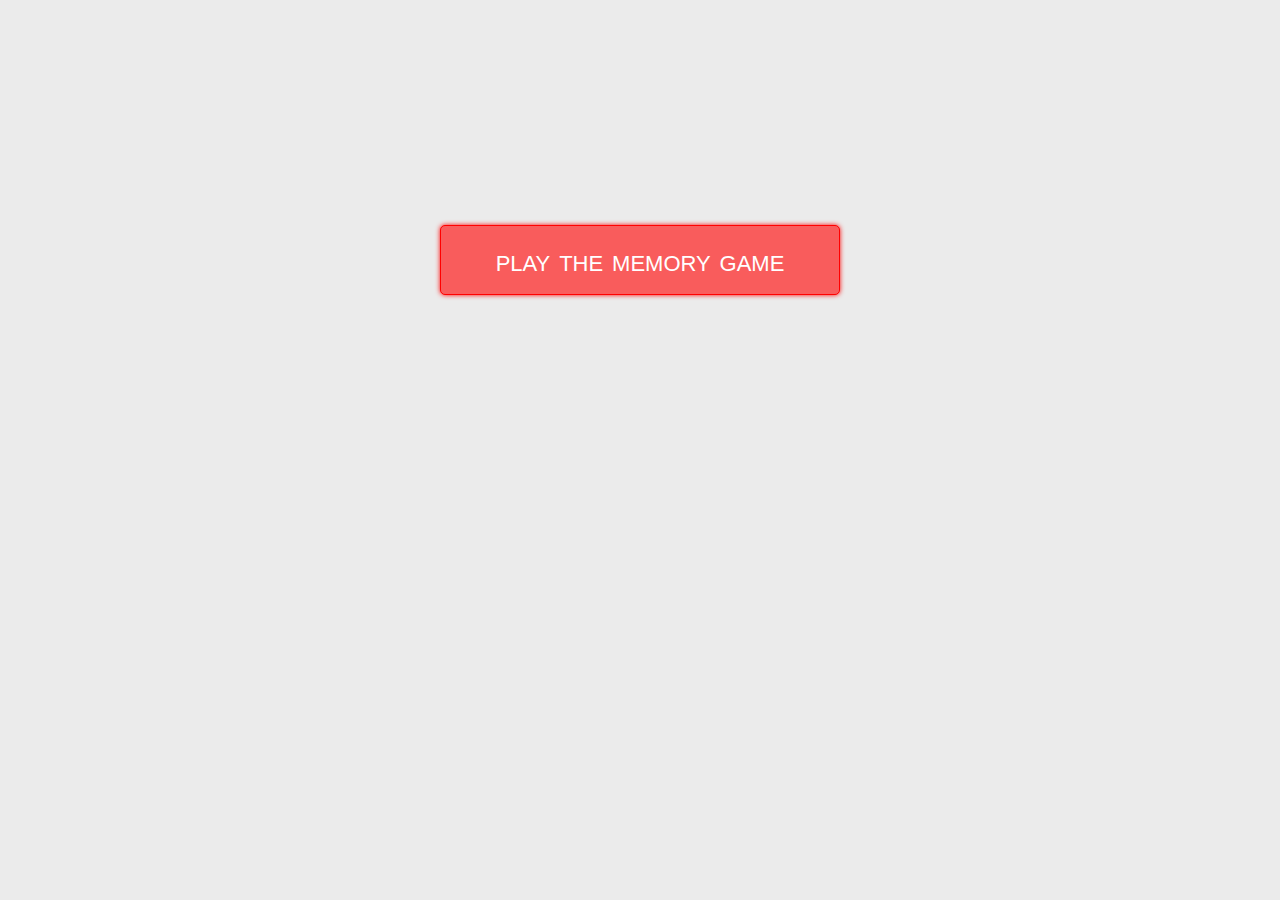
<file: index.html>
<!DOCTYPE html>
<html lang="en">

<head>
  <meta charset="UTF-8">
  <meta name="viewport" content="width=device-width, initial-scale=1.0">
  <title>Memory Game</title>
  <link rel="stylesheet" href="css/style.css">
</head>

<body>
  <main class="container">
    <button type="button" id="start" class="start">play the memory game</button>
    <div class="puzzle" data-attribute="one" hidden="hidden"></div>
    <div class="puzzle" data-attribute="one" hidden="hidden"></div>
    <div class="puzzle" data-attribute="one" hidden="hidden"></div>
    <div class="puzzle" data-attribute="one" hidden="hidden"></div>
    <div class="puzzle" data-attribute="one" hidden="hidden"></div>
    <div class="puzzle" data-attribute="one" hidden="hidden"></div>
    <div class="puzzle" data-attribute="one" hidden="hidden"></div>
    <div class="puzzle" data-attribute="one" hidden="hidden"></div>
    <div class="puzzle" data-attribute="one" hidden="hidden"></div>
    <div class="puzzle" data-attribute="one" hidden="hidden"></div>
    <div class="puzzle" data-attribute="one" hidden="hidden"></div>
    <div class="puzzle" data-attribute="one" hidden="hidden"></div>
    <div class="puzzle" data-attribute="one" hidden="hidden"></div>
    <div class="puzzle" data-attribute="one" hidden="hidden"></div>
    <div class="puzzle" data-attribute="one" hidden="hidden"></div>
    <div class="puzzle" data-attribute="one" hidden="hidden"></div>
  </main>
  <script src="https://ajax.googleapis.com/ajax/libs/jquery/3.2.1/jquery.min.js"></script>
  <script type="text/javascript" src="js/script.js"></script>
</body>

</html>
</file>
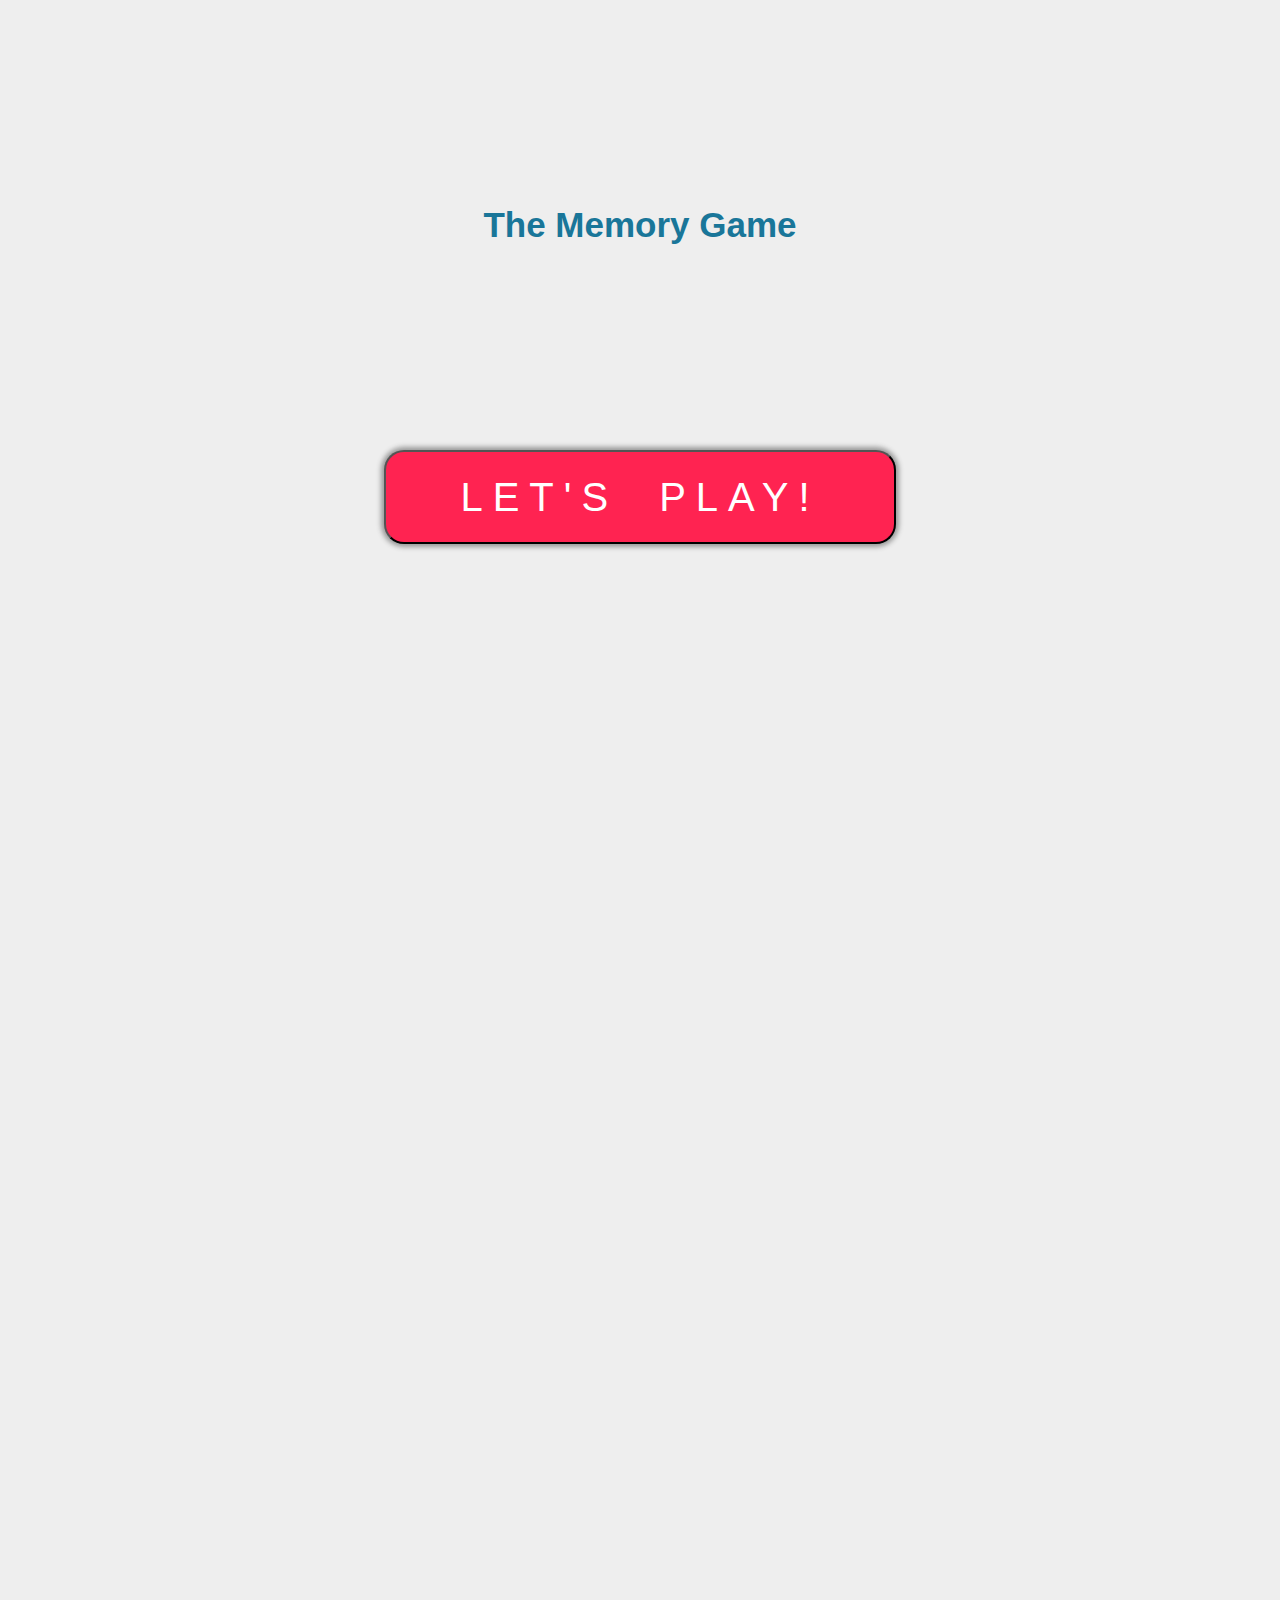
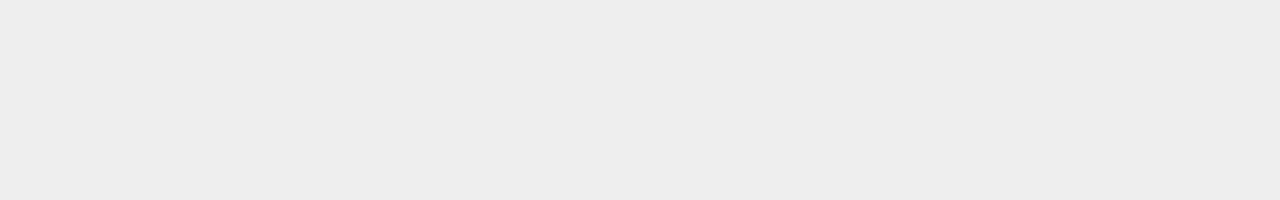
<file: new.html>
<!DOCTYPE html>
<html lang="en">

<head>
  <meta charset="UTF-8">
  <meta name="viewport" content="width=device-width, initial-scale=1.0">
  <title>Memory Game</title>
  <link rel="stylesheet" href="css/new.css">
</head>

<body>
  <section class='welcome'>
    <h1 class="name">The memory game</h1>
    <button type="button" id="start" class="start">Let's play!</button>
  </section>
  <section class="cards">
    <div class="card" id="card1" hidden="hidden"></div>
    <div class="card" id="card2" hidden="hidden"></div>
    <div class="card" id="card3" hidden="hidden"></div>
    <div class="card" id="card4" hidden="hidden"></div>
    <div class="card" id="card5" hidden="hidden"></div>
    <div class="card" id="card6" hidden="hidden"></div>
    <div class="card" id="card7" hidden="hidden"></div>
    <div class="card" id="card8" hidden="hidden"></div>
    <div class="card" id="card9" hidden="hidden"></div>
    <div class="card" id="card10" hidden="hidden"></div>
    <div class="card" id="card11" hidden="hidden"></div>
    <div class="card" id="card12" hidden="hidden"></div>
    <div class="card" id="card13" hidden="hidden"></div>
    <div class="card" id="card14" hidden="hidden"></div>
    <div class="card" id="card15" hidden="hidden"></div>
    <div class="card" id="card16" hidden="hidden"></div>
  </section>
  <script src="https://ajax.googleapis.com/ajax/libs/jquery/3.2.1/jquery.min.js"></script>
  <script type="text/javascript" src="js/new.js"></script>
</body>

</html>
</file>
<file: css/style.css>
* {
  box-sizing: border-box;
  margin: 0;
  padding: 0;
}

body {
  background-color: #EBEBEB;
}

.container {
  margin: 25px 350px;
  display: flex;
  flex-wrap: wrap;
  justify-content: center;
  align-items: center;
}

.start {
  margin-top: 200px;
  height: 70px;
  width: 400px;
  font: small-caps 32px sans-serif;
  color: white;
  background-color: #f95c5c;
  border: 1px solid red;
  border-radius: 5px;
  box-shadow: 0 0 5px red;
}

.hide {
  display: none;
}

.again {
  margin-top: 200px;
  height: 70px;
  width: 300px;
  font: small-caps 32px sans-serif;
  color: white;
  background-color: #39a533;
  border: 1px solid green;
  border-radius: 5px;
  box-shadow: 0 0 5px green;
}

.puzzle {
  margin: 10px 20px;
  width: 100px;
  height: 120px;
  border: 1px solid white;
  border-radius: 5px;
  background: navy;
  box-shadow: 0 0 5px navy;
}
</file>
<file: css/new.css>
* {
  margin: 0;
  padding: 0;
  box-sizing: border-box;
}

html {
  background-color: #eee;
  font-size: 10px;
  font-family: arial, sans-serif;
  height: 100vh;
  overflow: hidden;
}

.welcome {
  display: flex;
  flex-wrap: wrap;
  justify-content: center;
  align-items: center;
  align-content: flex-start;
  height: 100vh;
  flex-basis: 100%;
}

h1 {
  flex-basis: 100%;
  position: relative;
  margin: 15vh 0;
  height: 20vh;
  line-height: 20vh;
  text-align: center;
  text-transform: capitalize;
  color: #197699;
  font-size: 3.5rem;
  cursor: default;
}

button {
  flex-basis: 40%;
  text-align: center;
  background-color: #FF2351;
  color: white;
  font-size: 4rem;
  letter-spacing: 1rem;
  word-spacing: 2rem;
  line-height: 9rem;
  width: 50%;
  border-radius: 2rem;
  box-shadow: 0 0 .5rem .3rem #999;
  text-transform: uppercase;
  cursor: pointer;
  transition: .2s;
}

button:hover {
  transform: scale(1.1);
}

.hidden {
  display: none;
}

section.cards {
  display: flex;
  flex-wrap: wrap;
  justify-content: center;
  align-items: center;
  margin-left: 15vw;
  margin-right: 15vw;
  height: 100vh;
}

.card {
  background-color: #197699;
  width: 15%;
  height: 18vh;
  margin: 2% 4%;
  border-radius: 1rem;
  border: .5rem solid #0C3B4C;
  box-shadow: 0 0 .4rem .2rem #888;
  cursor: pointer;
  transition: box-shadow .1s, transform .7s;
}

.card:hover {
  box-shadow: 0 0 .4rem .6rem #777;
}

.rotate {
  transform: rotateY(180deg);
  border: none;
}

/* kolor divów: #197699 */
</file>
